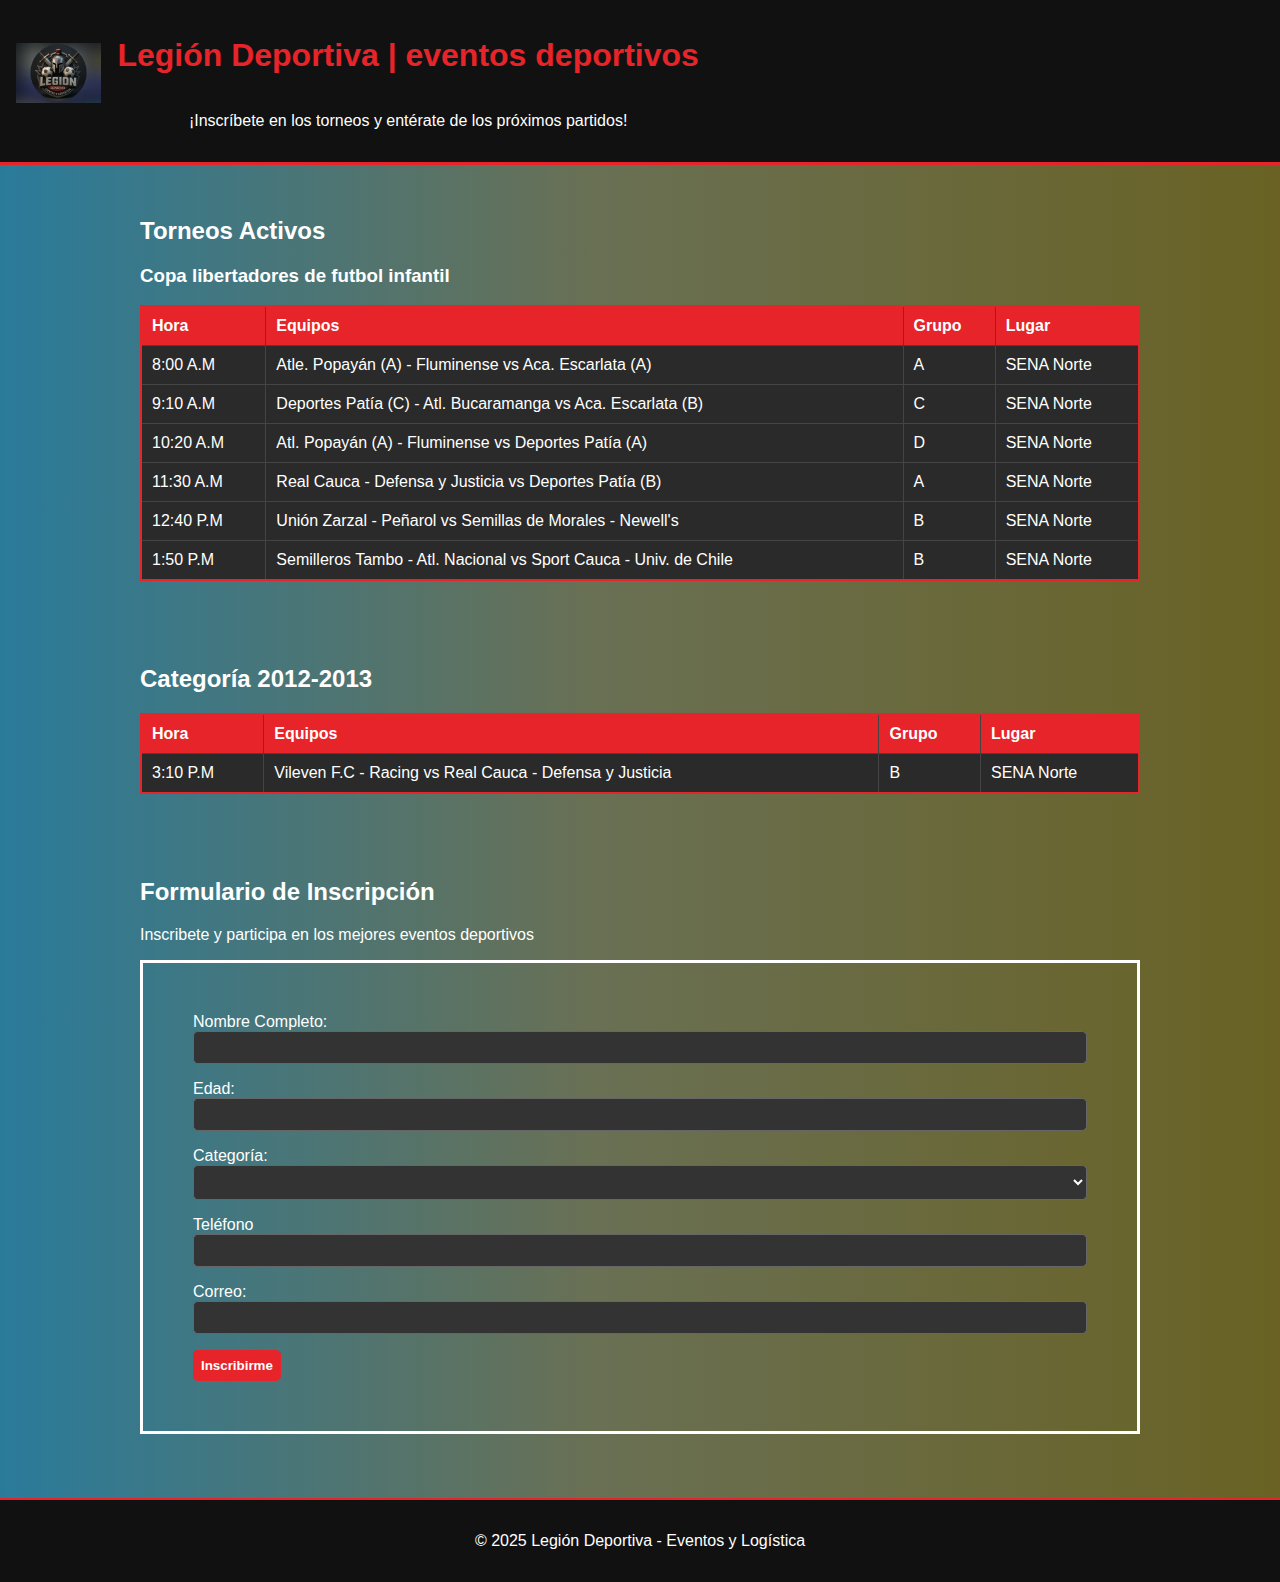
<file: INDEX.HTML>
<!DOCTYPE html>
<html lang="es">
<head>
  <meta charset="UTF-8" />
  <meta name="viewport" content="width=device-width, initial-scale=1.0"/>
  <title>Legión Deportiva | eventos deportivos</title>
  <link rel="stylesheet" href="../ESTILOS/ESTILOS.CSS" />
</head>
<body>

 
<header class="encabezado">
  <div class="contenedor-header">
    <img src="SOURCE/logo.jpg.jpg" alt="Logo" class="logo">
    <div class="header_duo">
       <h1>Legión Deportiva | eventos deportivos</h1>
    <p>¡Inscríbete en los torneos y entérate de los próximos partidos!</p>
    </div>
     
  </div>
</header>

  <section class="torneos">
    <h2>Torneos Activos</h2>
    <h3>Copa libertadores de futbol infantil</h3>
    <table>
      <thead>
        <tr>
          <th>Hora</th>
          <th>Equipos</th>
          <th>Grupo</th>
          <th>Lugar</th>
        </tr>
      </thead>
      <tbody>
        <tr>
          <td>8:00 A.M</td>
          <td>Atle. Popayán (A) - Fluminense vs Aca. Escarlata (A)</td>
          <td>A</td>
          <td>SENA Norte</td>
        </tr>
        <tr>
          <td>9:10 A.M</td>
          <td>Deportes Patía (C) - Atl. Bucaramanga vs Aca. Escarlata (B)</td>
          <td>C</td>
          <td>SENA Norte</td>
        </tr>
        <tr>
          <td>10:20 A.M</td>
          <td>Atl. Popayán (A) - Fluminense vs Deportes Patía (A)</td>
          <td>D</td>
          <td>SENA Norte</td>
        </tr>
        <tr>
          <td>11:30 A.M</td>
          <td>Real Cauca - Defensa y Justicia vs Deportes Patía (B)</td>
          <td>A</td>
          <td>SENA Norte</td>
        </tr>
        <tr>
          <td>12:40 P.M</td>
          <td>Unión Zarzal - Peñarol vs Semillas de Morales - Newell's</td>
          <td>B</td>
          <td>SENA Norte</td>
        </tr>
        <tr>
          <td>1:50 P.M</td>
          <td>Semilleros Tambo - Atl. Nacional vs Sport Cauca - Univ. de Chile</td>
          <td>B</td>
          <td>SENA Norte</td>
        </tr>
      </tbody>
    </table>
  </section>

  <section class="partidos">
    <h2>Categoría 2012-2013</h2>
    <table>
      <thead>
        <tr>
          <th>Hora</th>
          <th>Equipos</th>
          <th>Grupo</th>
          <th>Lugar</th>
        </tr>
      </thead>
      <tbody>
        <tr>
          <td>3:10 P.M</td>
          <td>Vileven F.C - Racing vs Real Cauca - Defensa y Justicia</td>
          <td>B</td>
          <td>SENA Norte</td>
        </tr>
      </tbody>
    </table>
  </section>

  <section class="inscripcion">
    <h2>Formulario de Inscripción</h2>
    <p>Inscribete y participa en los mejores eventos deportivos</p>
    <form>
      <label>Nombre Completo:
        <input type="text" name="nombre" required />
      </label>
      <label>Edad:
        <input type="number" name="edad" required />
      </label>
      <label>Categoría:
        <select name="categoria">
            <option></option>
          <option>2012</option>
          <option>2013</option>
          <option>2014</option>
          <option>2015</option>
        </select>
      </label>
      
      </label>
      <label>Teléfono 
        <input type="text" name="telefono" required />
      </label>
      <label>Correo:
        <input type="text" name="correo" required />
      </label>
      <a href="PAGES/menu.html"><button type="button" >Inscribirme</button></a>
      
    </form>
  </section>

  <footer>
    <p>&copy; 2025 Legión Deportiva - Eventos y Logística</p>
  </footer>

</body>
</html>
</file>
<file: ESTILOS/ESTILOS.CSS>
body {
  font-family: 'Segoe UI', sans-serif;
  background: linear-gradient(90deg,rgba(42, 123, 155, 1) 0%, rgba(105, 112, 84, 1) 46%, rgba(105, 98, 36, 1) 100%);
  color: #fff;
  margin: 0;
}

header {
  background-color: #111;
  text-align: center;
  padding: 2rem;
  border-bottom: 3px solid #e62429;
  display: flex;
  flex-wrap: wrap;
}

.logo {
  width: 300px;
  height: 200px;
  margin-bottom: 1rem;
 
  
}

h1 {
  color: #e62429;
}

section {
  padding: 2rem;
  max-width: 1000px;
  margin: auto;
}

table {
  width: 100%;
  border-collapse: collapse;
  margin-top: 1rem;
  background-color: #2a2a2a;
  border: 2px solid #e62429;
  color: #fff;
}

th, td {
  border: 1px solid #444;
  padding: 10px;
  text-align: left;
}

th {
  background-color: #e62429;
}

form {
  display: grid;
  gap: 1rem;
  margin-top: 1rem;
  box-shadow: #d12828 ;
  border: solid;
  padding: 50px;
}

form label {
  display: flex;
  flex-direction: column;
}

input, select, button {
  padding: 0.5rem;
  border-radius: 5px;
  border: none;
}

input, select {
  background: #333;
  color: white;
  border: 1px solid #666;
}
input:hover ,select:hover{
    background-color: rgb(71, 83, 83);
}
button {
  background-color: #e62429;
  color: white;
  font-weight: bold;
  cursor: pointer;
}

button:hover {
  background-color: #bf1c21;
}

footer {
  text-align: center;
  padding: 1rem;
  background: #111;
  margin-top: 2rem;
  border-top: 2px solid #e62429;
}

.logo_container{
 border-radius: 50%;
 width: 200px;
 text-align: center;
}
.logo_container .logo{
    text-align: center;
    background-color: #bf1c21;
}

.header_duo{
    display: flex;
    flex-direction: column;
    text-align: center;
    
 
}


/* Estilos para el header responsivo */
.encabezado {
  background-color: #111;
  padding: 1rem;
  border-bottom: 3px solid #e62429;
}

.contenedor-header {
  display: flex;
  flex-direction: row;
  align-items: center;
  gap: 1rem;
}

.logo {
  height: 60px;
  width: auto;
  max-width: 100%;
}

.titulo {
  color: #e62429;
  margin: 0;
}

/* Responsive */
@media (max-width: 768px) {
  .contenedor-header {
    flex-direction: column;
    text-align: center;
  }

  .logo {
    width: 100%;
    height: auto;
  }

  .titulo {
    font-size: 1.5rem;
    margin-top: 0.5rem;
  }
}
</file>
